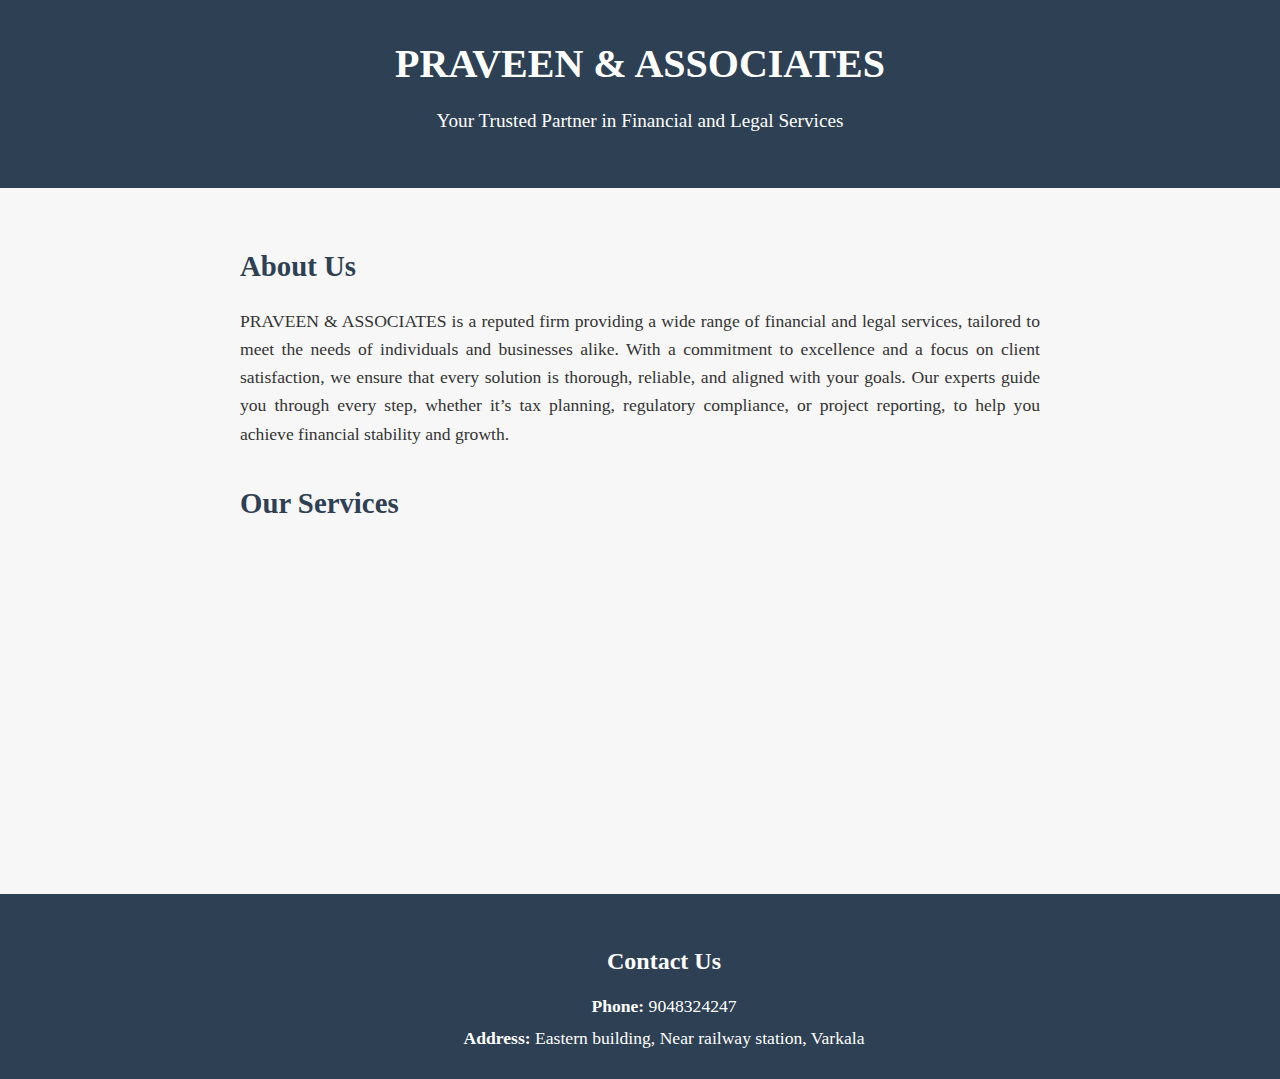
<file: index.html>
<!DOCTYPE html>
<html lang="en">
<head>
    <meta charset="UTF-8">
    <meta name="viewport" content="width=device-width, initial-scale=1.0">
    <title>PRAVEEN & ASSOCIATES</title>
    <link rel="stylesheet" href="styles.css">
</head>
<body>
    <header>
        <h1>PRAVEEN & ASSOCIATES</h1>
        <p>Your Trusted Partner in Financial and Legal Services</p>
    </header>
    <main>
        <section class="about">
            <h2>About Us</h2>
            <p>PRAVEEN & ASSOCIATES is a reputed firm providing a wide range of financial and legal services, tailored to meet the needs of individuals and businesses alike. With a commitment to excellence and a focus on client satisfaction, we ensure that every solution is thorough, reliable, and aligned with your goals. Our experts guide you through every step, whether it’s tax planning, regulatory compliance, or project reporting, to help you achieve financial stability and growth.</p>
        </section>
        
        <section class="services">
            <h2>Our Services</h2>
            <ul>
                <li class="service-item"><a href="income-tax.html">Income Tax Services</a></li>
                <li class="service-item"><a href="gst.html">GST Solutions</a></li>
                <li class="service-item"><a href="project-report.html">Project Reports</a></li>
                <li class="service-item"><a href="dsc.html">DSC (Digital Signature Certificate)</a></li>
            </ul>
        </section>
    </main>
    
    <footer>
        <h3>Contact Us</h3>
        <p><strong>Phone:</strong> 9048324247</p>
        <p><strong>Address:</strong> Eastern building, Near railway station, Varkala</p>
    </footer>
</body>
</html>
</file>
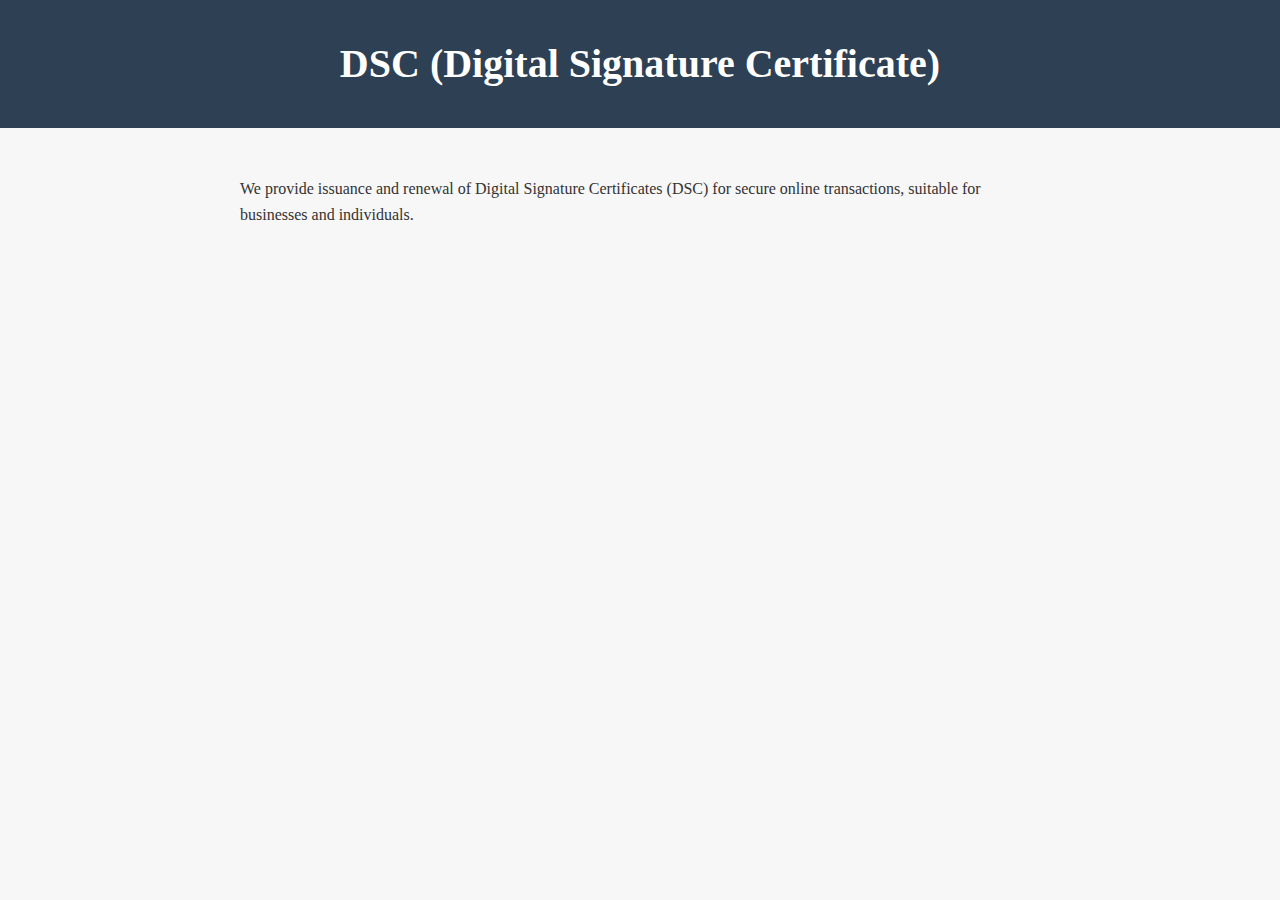
<file: dsc.html>
<!DOCTYPE html>
<html lang="en">
<head>
    <meta charset="UTF-8">
    <meta name="viewport" content="width=device-width, initial-scale=1.0">
    <title>DSC (Digital Signature Certificate)</title>
    <link rel="stylesheet" href="styles.css">
</head>
<body>
    <header>
        <h1>DSC (Digital Signature Certificate)</h1>
    </header>
    <main>
        <p>We provide issuance and renewal of Digital Signature Certificates (DSC) for secure online transactions, suitable for businesses and individuals.</p>
    </main>
</body>
</html>
</file>
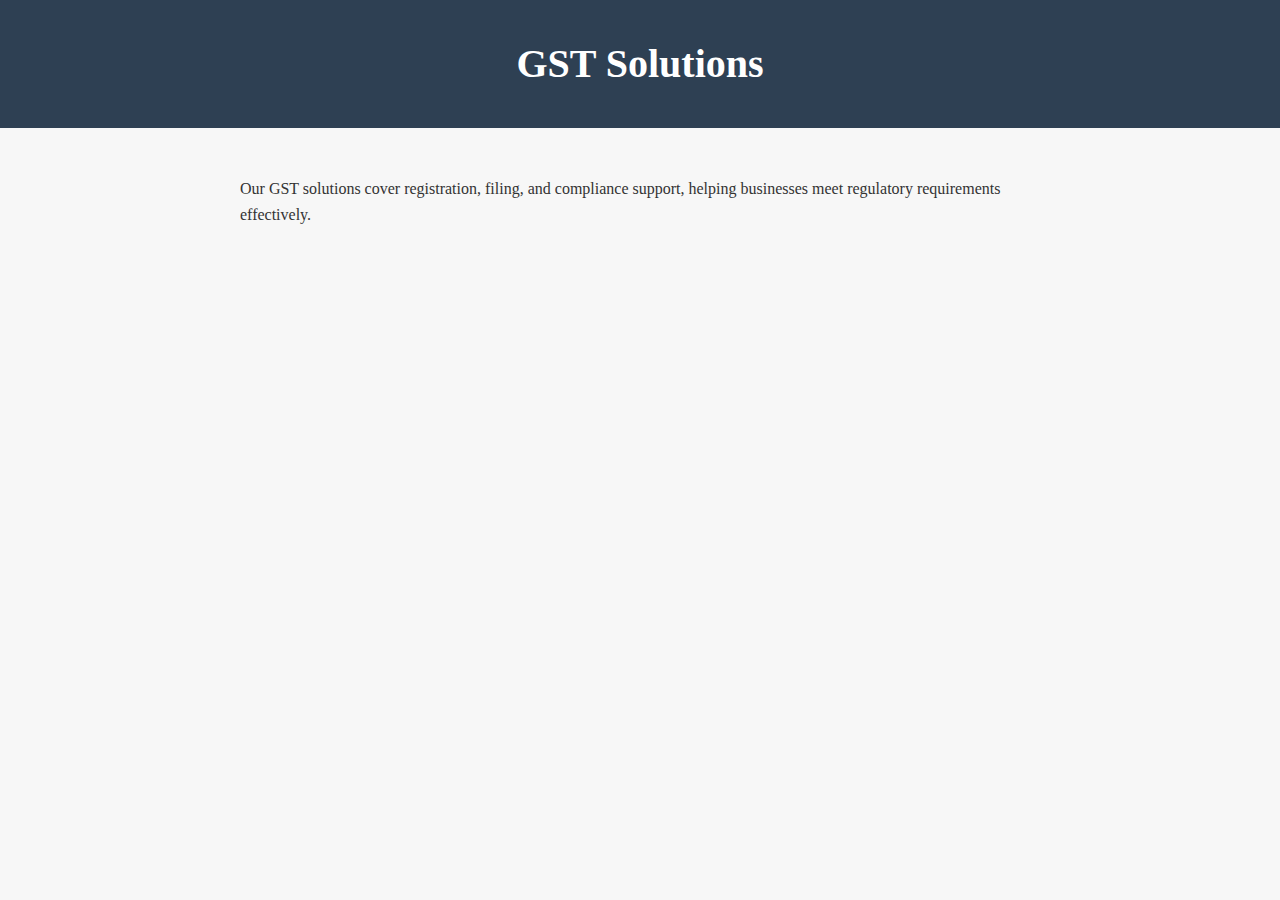
<file: gst.html>
<!DOCTYPE html>
<html lang="en">
<head>
    <meta charset="UTF-8">
    <meta name="viewport" content="width=device-width, initial-scale=1.0">
    <title>GST Solutions</title>
    <link rel="stylesheet" href="styles.css">
</head>
<body>
    <header>
        <h1>GST Solutions</h1>
    </header>
    <main>
        <p>Our GST solutions cover registration, filing, and compliance support, helping businesses meet regulatory requirements effectively.</p>
    </main>
</body>
</html>
</file>
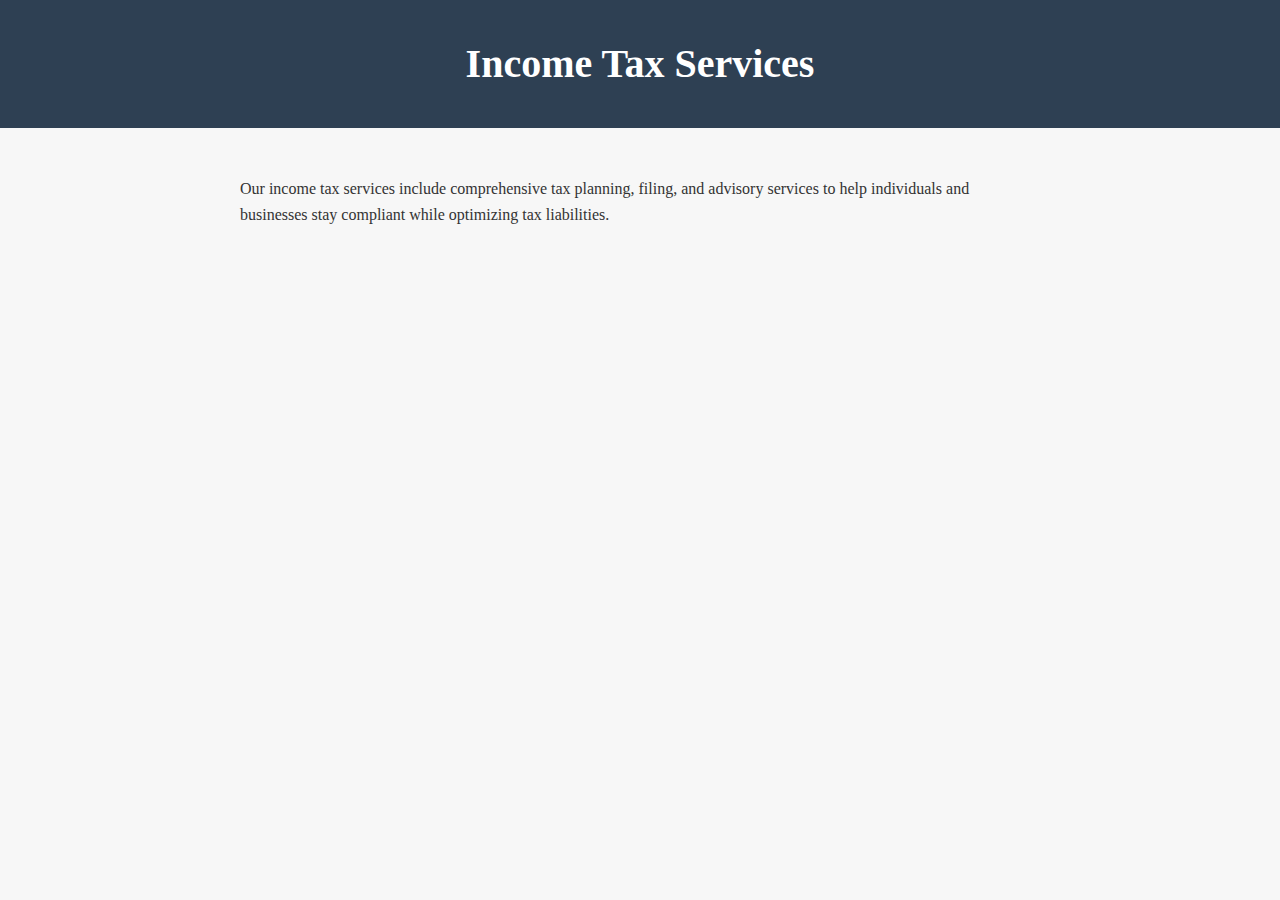
<file: income-tax.html>
<!DOCTYPE html>
<html lang="en">
<head>
    <meta charset="UTF-8">
    <meta name="viewport" content="width=device-width, initial-scale=1.0">
    <title>Income Tax Services</title>
    <link rel="stylesheet" href="styles.css">
</head>
<body>
    <header>
        <h1>Income Tax Services</h1>
    </header>
    <main>
        <p>Our income tax services include comprehensive tax planning, filing, and advisory services to help individuals and businesses stay compliant while optimizing tax liabilities.</p>
    </main>
</body>
</html>
</file>
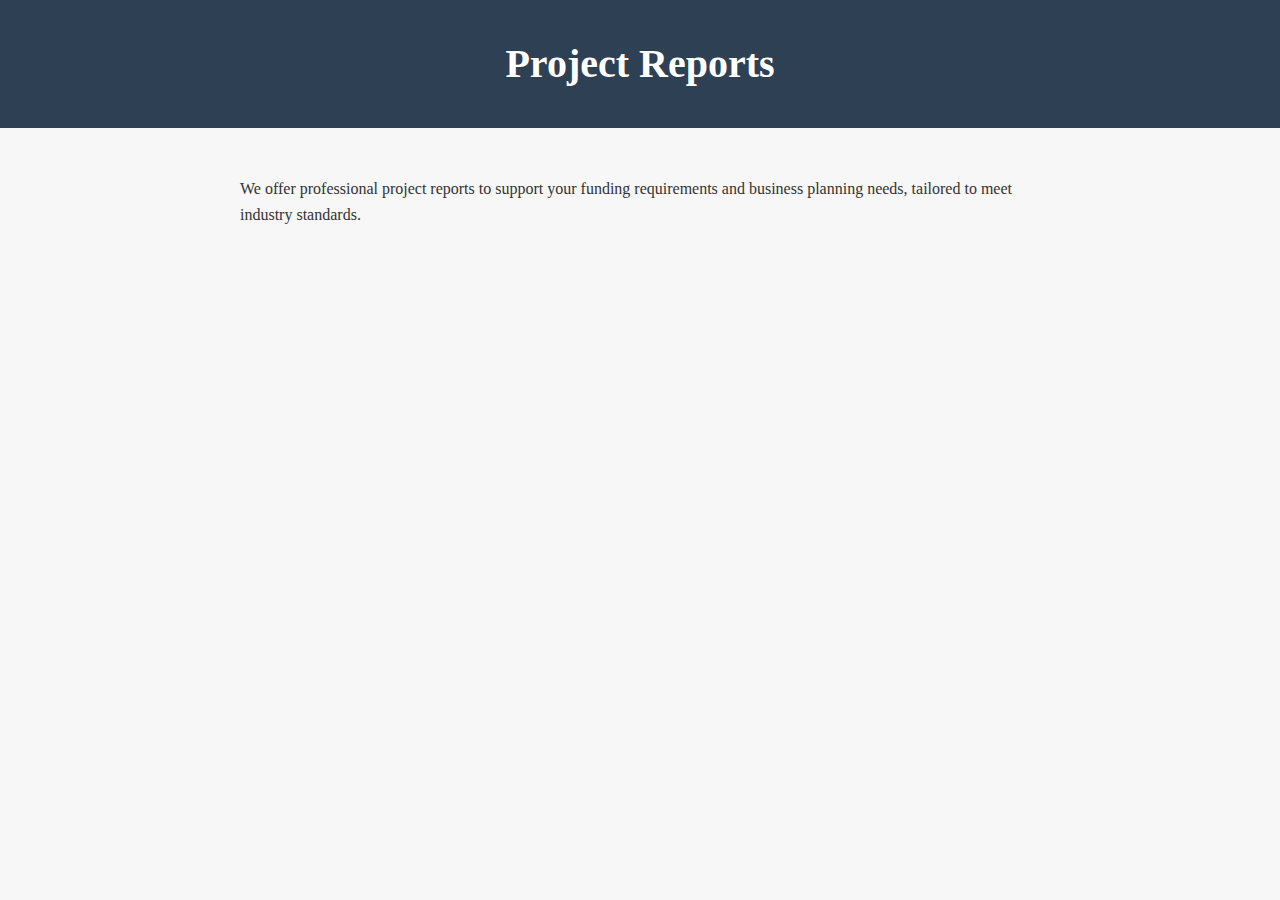
<file: project-report.html>
<!DOCTYPE html>
<html lang="en">
<head>
    <meta charset="UTF-8">
    <meta name="viewport" content="width=device-width, initial-scale=1.0">
    <title>Project Reports</title>
    <link rel="stylesheet" href="styles.css">
</head>
<body>
    <header>
        <h1>Project Reports</h1>
    </header>
    <main>
        <p>We offer professional project reports to support your funding requirements and business planning needs, tailored to meet industry standards.</p>
    </main>
</body>
</html>
</file>
<file: styles.css>
/* Base Styles */
body {
    font-family: 'Georgia', serif;
    color: #333;
    line-height: 1.6;
    margin: 0;
    padding: 0;
    background-color: #f7f7f7;
}

/* Header Styles */
header {
    background-color: #2E4053;
    color: #fff;
    padding: 2em 1em;
    text-align: center;
}

header h1 {
    font-size: 2.5em;
    margin: 0;
}

header p {
    font-size: 1.2em;
    margin-top: 0.5em;
}

/* Main Content Styles */
main {
    padding: 2em;
    max-width: 800px;
    margin: auto;
}

.about, .services {
    margin-bottom: 2em;
}

.about h2, .services h2 {
    color: #2E4053;
    font-size: 1.8em;
    margin-bottom: 0.5em;
}

.about p {
    font-size: 1.1em;
    text-align: justify;
}

/* Services Styling and Animation */
.services ul {
    list-style-type: none;
    padding: 0;
}

.services li {
    background-color: #e7e7e7;
    border: 1px solid #ddd;
    border-radius: 8px;
    padding: 1em;
    margin-bottom: 0.5em;
    font-size: 1.1em;
    opacity: 0;
    animation: fadeInUp 0.5s forwards;
    transition: background-color 0.3s;
}

.service-item a {
    text-decoration: none;
    color: #333;
}

.services li:hover {
    background-color: #ddd;
}

/* Animation Keyframes */
@keyframes fadeInUp {
    from {
        opacity: 0;
        transform: translateY(20px);
    }
    to {
        opacity: 1;
        transform: translateY(0);
    }
}

/* Footer Styles */
footer {
    background-color: #2E4053;
    color: #fff;
    text-align: center;
    padding: 1.5em;
    position: relative;
    bottom: 0;
    width: 100%;
}

footer h3 {
    font-size: 1.5em;
    margin-bottom: 0.5em;
}

footer p {
    margin: 0.2em 0;
    font-size: 1.1em;
}
</file>
